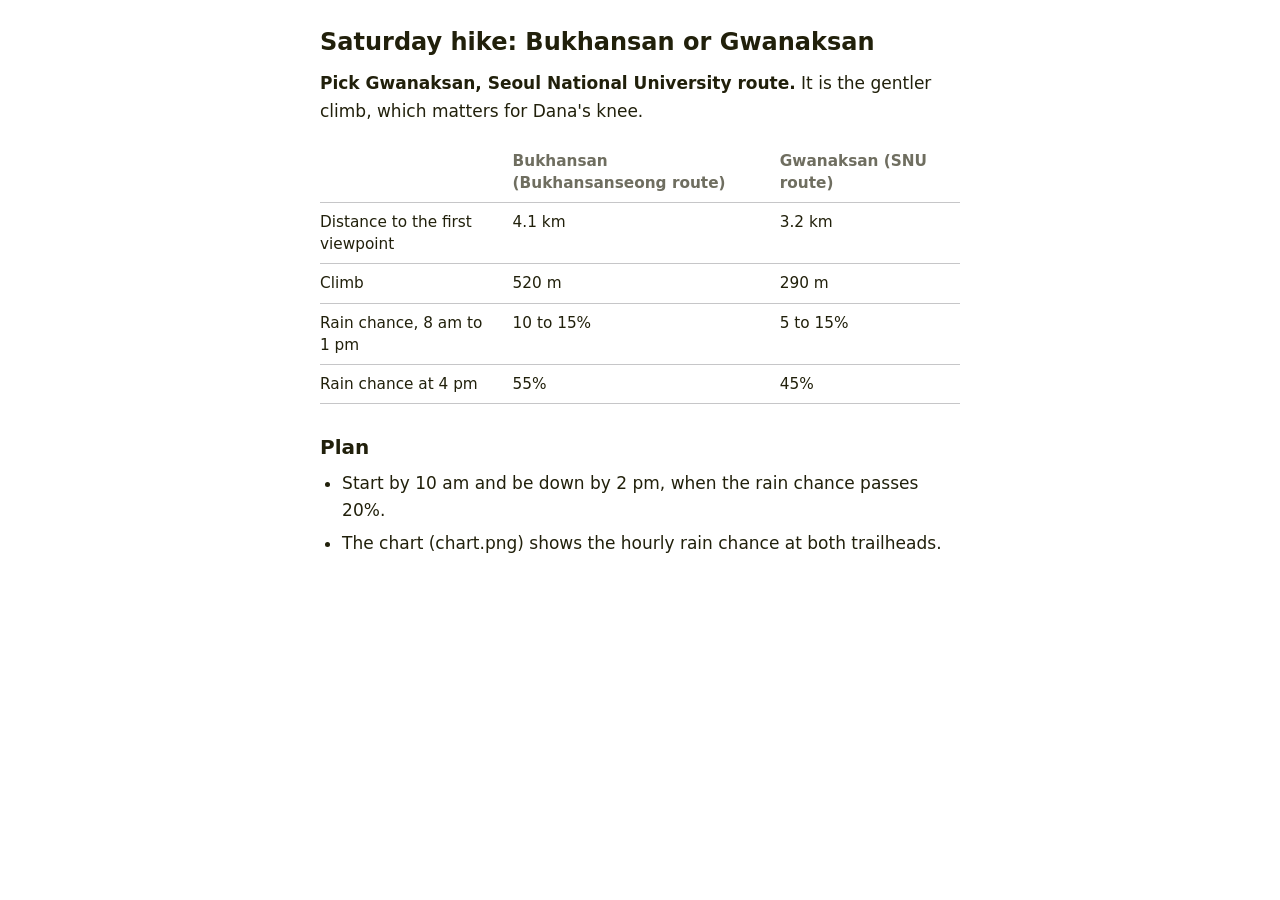
<file: tests/fixtures/sessions/2026-10-11/1930/jobs/01/report.html>
<!doctype html>
<html lang="en">
<head>
<meta charset="utf-8">
<meta name="viewport" content="width=device-width, initial-scale=1">
<meta http-equiv="Content-Security-Policy" content="default-src 'none'; style-src 'unsafe-inline'; base-uri 'none'; form-action 'none'">
<meta name="referrer" content="no-referrer">
<meta name="color-scheme" content="light dark">
<title>Saturday hike: Bukhansan or Gwanaksan</title>
<style>
:root {
  color-scheme: light dark;
  --bg: #FFFFFF; --card: #F2F2F7; --ink: #21200B; --ink2: #6F6E60; --line: #C6C6C8; --link: #B89A00;
  --shade: rgba(33, 32, 11, 0.18);
}
@media (prefers-color-scheme: dark) {
  :root { --bg: #1C1C1E; --card: #2C2C2E; --ink: #FFFFFF; --ink2: #ABABB0; --line: #48484A; --link: #FFD900;
    --shade: rgba(0, 0, 0, 0.6); }
}
html { -webkit-text-size-adjust: 100%; text-size-adjust: 100%; }
body {
  margin: 0; background: var(--bg); color: var(--ink);
  font: 17px/1.6 -apple-system, BlinkMacSystemFont, system-ui, "Apple SD Gothic Neo", "Noto Sans KR", sans-serif;
  word-break: keep-all; overflow-wrap: anywhere;
}
main { max-width: 40rem; margin: 0 auto; padding: 20px 20px 48px; }
h1, h2, h3, h4, h5, h6 { line-height: 1.3; margin: 1.5em 0 0.5em; }
h1 { font-size: 1.5rem; margin-top: 0.3em; }
h2 { font-size: 1.25rem; }
h3 { font-size: 1.1rem; }
h4, h5, h6 { font-size: 1rem; }
p, ul, ol, blockquote, pre { margin: 0 0 1em; }
ul, ol { padding-left: 1.3em; }
li { margin: 0.3em 0; }
li > p { margin: 0; }
a { color: inherit; text-decoration-line: underline; text-decoration-color: var(--link);
  text-decoration-thickness: 2px; text-underline-offset: 3px; }
code { font: 0.88em/1.5 ui-monospace, "SF Mono", Menlo, monospace; background: var(--card); border-radius: 5px;
  padding: 0.1em 0.35em; }
pre { background: var(--card); border-radius: 12px; padding: 12px 14px; overflow-x: auto; }
pre code { background: none; padding: 0; }
blockquote { margin-left: 0; padding-left: 14px; border-left: 3px solid var(--line); color: var(--ink2); }
hr { border: 0; border-top: 1px solid var(--line); margin: 1.5em 0; }
/* A table wider than the phone scrolls sideways, out to the screen's edges, with a shade on a side that has more. */
.table { overflow-x: auto; margin: 0 -20px 1em; padding: 0 20px;
  background: linear-gradient(to right, var(--bg) 40%, transparent) left / 40px 100% no-repeat local,
    linear-gradient(to left, var(--bg) 40%, transparent) right / 40px 100% no-repeat local,
    linear-gradient(to right, var(--shade), transparent) left / 14px 100% no-repeat scroll,
    linear-gradient(to left, var(--shade), transparent) right / 14px 100% no-repeat scroll; }
table { border-collapse: collapse; font-size: 0.9em; line-height: 1.45; }
th, td { min-width: 6em; padding: 8px 16px 8px 0; border-bottom: 1px solid var(--line); text-align: left;
  vertical-align: top; overflow-wrap: normal; }
th { color: var(--ink2); font-weight: 600; }
.image { color: var(--ink2); }
</style>
</head>
<body>
<main>
<h1>Saturday hike: Bukhansan or Gwanaksan</h1>
<p><strong>Pick Gwanaksan, Seoul National University route.</strong> It is the gentler climb, which matters for Dana's knee.</p>
<div class="table"><table>
<thead>
<tr>
<th></th>
<th>Bukhansan (Bukhansanseong route)</th>
<th>Gwanaksan (SNU route)</th>
</tr>
</thead>
<tbody>
<tr>
<td>Distance to the first viewpoint</td>
<td>4.1 km</td>
<td>3.2 km</td>
</tr>
<tr>
<td>Climb</td>
<td>520 m</td>
<td>290 m</td>
</tr>
<tr>
<td>Rain chance, 8 am to 1 pm</td>
<td>10 to 15%</td>
<td>5 to 15%</td>
</tr>
<tr>
<td>Rain chance at 4 pm</td>
<td>55%</td>
<td>45%</td>
</tr>
</tbody>
</table></div>
<h2>Plan</h2>
<ul>
<li>Start by 10 am and be down by 2 pm, when the rain chance passes 20%.</li>
<li>The chart (chart.png) shows the hourly rain chance at both trailheads.</li>
</ul>
</main>
</body>
</html>
</file>
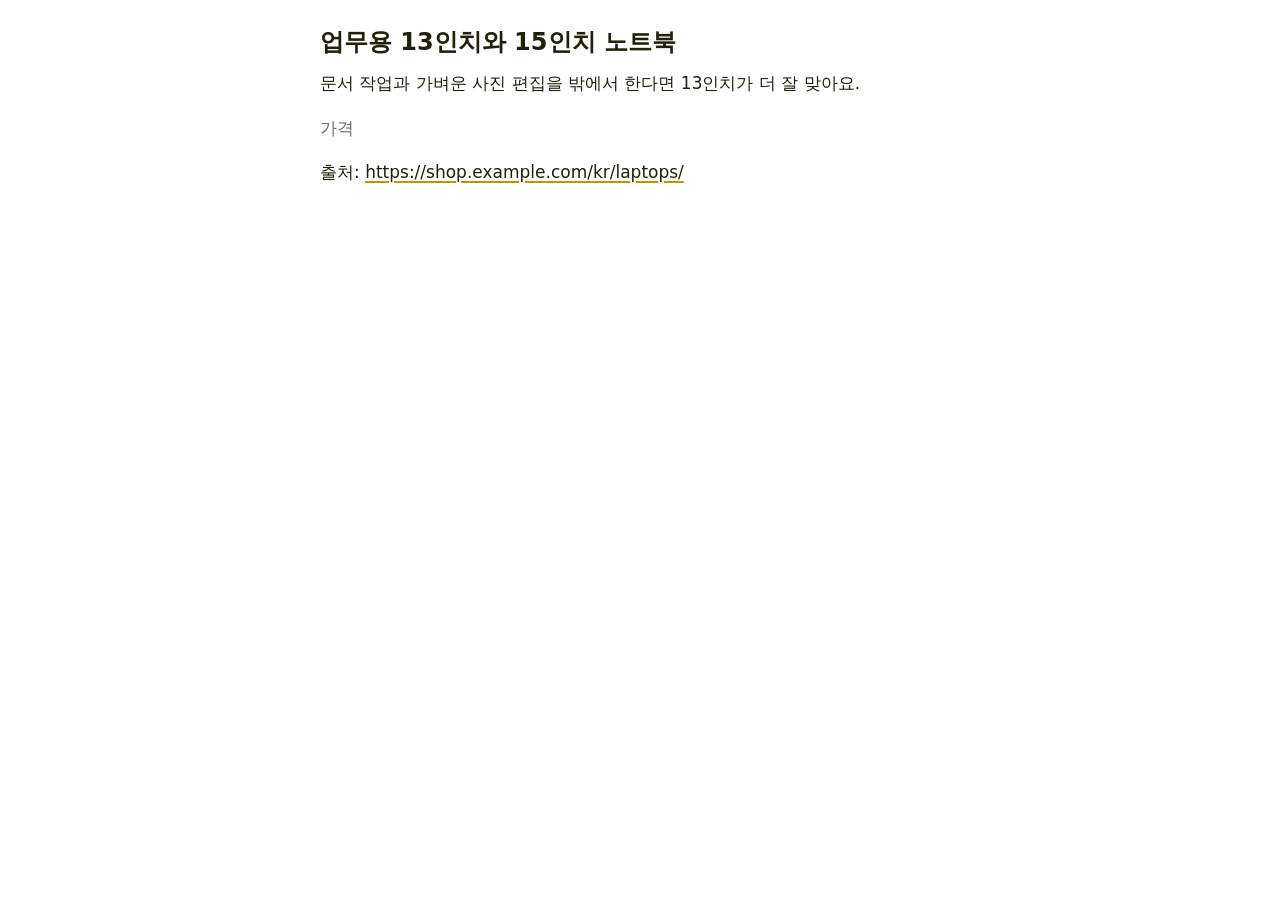
<file: tests/fixtures/sessions/2026-10-15/0123/jobs/01/report.html>
<!doctype html>
<html lang="ko">
<head>
<meta charset="utf-8">
<meta name="viewport" content="width=device-width, initial-scale=1">
<meta http-equiv="Content-Security-Policy" content="default-src 'none'; style-src 'unsafe-inline'; base-uri 'none'; form-action 'none'">
<meta name="referrer" content="no-referrer">
<meta name="color-scheme" content="light dark">
<title>업무용 13인치와 15인치 노트북</title>
<style>
:root {
  color-scheme: light dark;
  --bg: #FFFFFF; --card: #F2F2F7; --ink: #21200B; --ink2: #6F6E60; --line: #C6C6C8; --link: #B89A00;
  --shade: rgba(33, 32, 11, 0.18);
}
@media (prefers-color-scheme: dark) {
  :root { --bg: #1C1C1E; --card: #2C2C2E; --ink: #FFFFFF; --ink2: #ABABB0; --line: #48484A; --link: #FFD900;
    --shade: rgba(0, 0, 0, 0.6); }
}
html { -webkit-text-size-adjust: 100%; text-size-adjust: 100%; }
body {
  margin: 0; background: var(--bg); color: var(--ink);
  font: 17px/1.6 -apple-system, BlinkMacSystemFont, system-ui, "Apple SD Gothic Neo", "Noto Sans KR", sans-serif;
  word-break: keep-all; overflow-wrap: anywhere;
}
main { max-width: 40rem; margin: 0 auto; padding: 20px 20px 48px; }
h1, h2, h3, h4, h5, h6 { line-height: 1.3; margin: 1.5em 0 0.5em; }
h1 { font-size: 1.5rem; margin-top: 0.3em; }
h2 { font-size: 1.25rem; }
h3 { font-size: 1.1rem; }
h4, h5, h6 { font-size: 1rem; }
p, ul, ol, blockquote, pre { margin: 0 0 1em; }
ul, ol { padding-left: 1.3em; }
li { margin: 0.3em 0; }
li > p { margin: 0; }
a { color: inherit; text-decoration-line: underline; text-decoration-color: var(--link);
  text-decoration-thickness: 2px; text-underline-offset: 3px; }
code { font: 0.88em/1.5 ui-monospace, "SF Mono", Menlo, monospace; background: var(--card); border-radius: 5px;
  padding: 0.1em 0.35em; }
pre { background: var(--card); border-radius: 12px; padding: 12px 14px; overflow-x: auto; }
pre code { background: none; padding: 0; }
blockquote { margin-left: 0; padding-left: 14px; border-left: 3px solid var(--line); color: var(--ink2); }
hr { border: 0; border-top: 1px solid var(--line); margin: 1.5em 0; }
/* A table wider than the phone scrolls sideways, out to the screen's edges, with a shade on a side that has more. */
.table { overflow-x: auto; margin: 0 -20px 1em; padding: 0 20px;
  background: linear-gradient(to right, var(--bg) 40%, transparent) left / 40px 100% no-repeat local,
    linear-gradient(to left, var(--bg) 40%, transparent) right / 40px 100% no-repeat local,
    linear-gradient(to right, var(--shade), transparent) left / 14px 100% no-repeat scroll,
    linear-gradient(to left, var(--shade), transparent) right / 14px 100% no-repeat scroll; }
table { border-collapse: collapse; font-size: 0.9em; line-height: 1.45; }
th, td { min-width: 6em; padding: 8px 16px 8px 0; border-bottom: 1px solid var(--line); text-align: left;
  vertical-align: top; overflow-wrap: normal; }
th { color: var(--ink2); font-weight: 600; }
.image { color: var(--ink2); }
</style>
</head>
<body>
<main>
<h1>업무용 13인치와 15인치 노트북</h1>
<p>문서 작업과 가벼운 사진 편집을 밖에서 한다면 13인치가 더 잘 맞아요.</p>
<p><span class="image">가격</span></p>
<p>출처: <a href="https://shop.example.com/kr/laptops/" rel="noopener noreferrer nofollow">https://shop.example.com/kr/laptops/</a></p>
</main>
</body>
</html>
</file>
